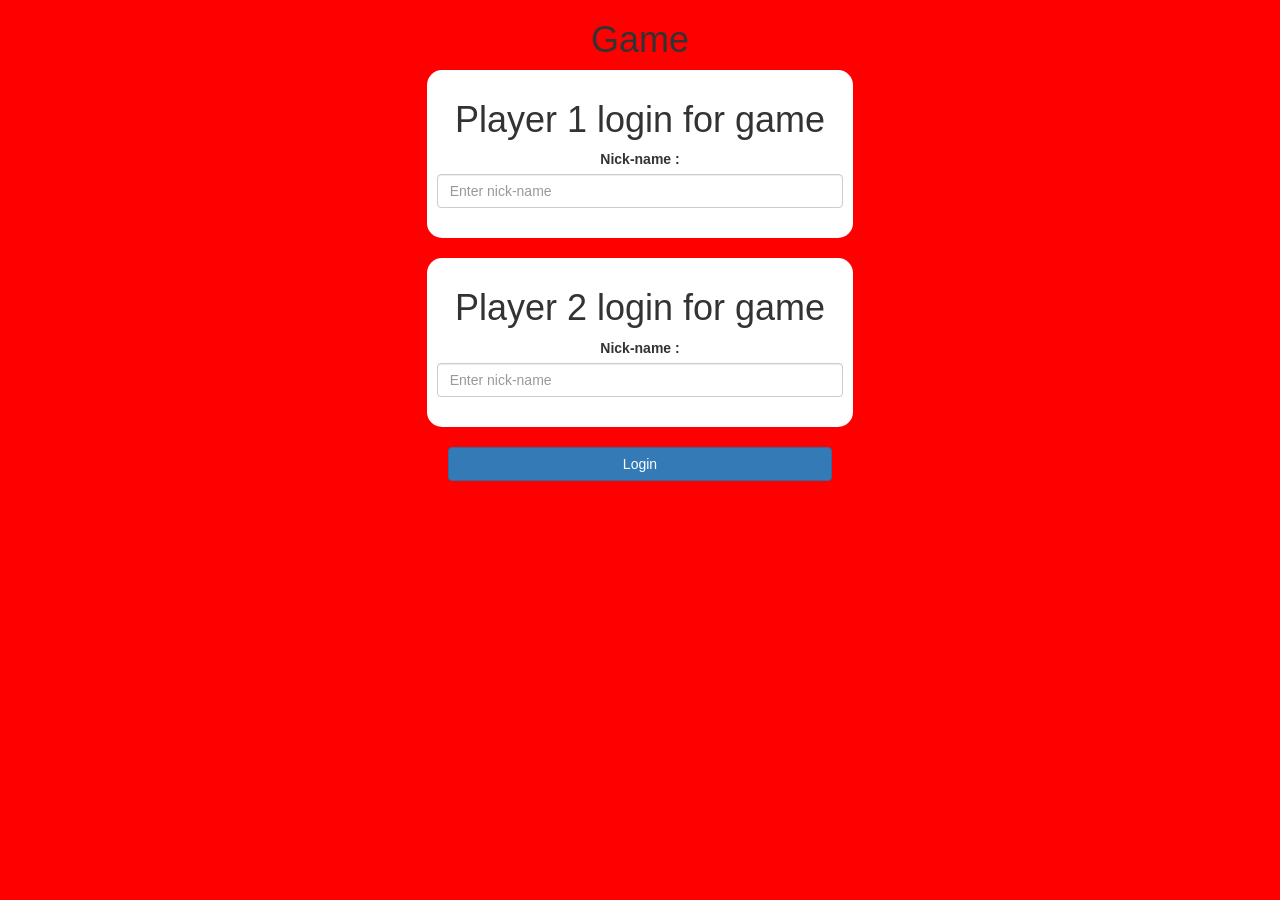
<file: index.html>
<!DOCTYPE html>
<html>
<head>
	<title>Guess The Word</title>

<meta name="viewport" content="width=device-width, initial-scale=1">
<link rel="stylesheet" href="https://maxcdn.bootstrapcdn.com/bootstrap/3.4.0/css/bootstrap.min.css">
<script src="https://ajax.googleapis.com/ajax/libs/jquery/3.4.1/jquery.min.js"></script>
<script src="https://maxcdn.bootstrapcdn.com/bootstrap/3.4.0/js/bootstrap.min.js"></script>

<link rel="stylesheet" type="text/css" href="quiz.css">

<script src="main.js"></script>
</head>
<body>
<center>
<h1>Game</h1>	
<div class="col-lg-4 col-sm-8 col-xs-11 login_div1">
<h1>Player 1 login for game</h1>
<label>Nick-name :</label>
<input id="player1_name_input" class="form-control" type="text" placeholder="Enter nick-name">
<br>
</div>
<br>
<div class="col-lg-4 col-sm-8 col-xs-11 login_div2">
	<h1>Player 2 login for game</h1>
	<label>Nick-name :</label>
	<input id="player2_name_input" class="form-control" type="text" placeholder="Enter nick-name">
	<br>
	</div>
<br>
<button onclick="addUser();" id="login" class="btn btn-primary" style="width: 30%;">Login</button>
</center>
</body>
</html>
</file>
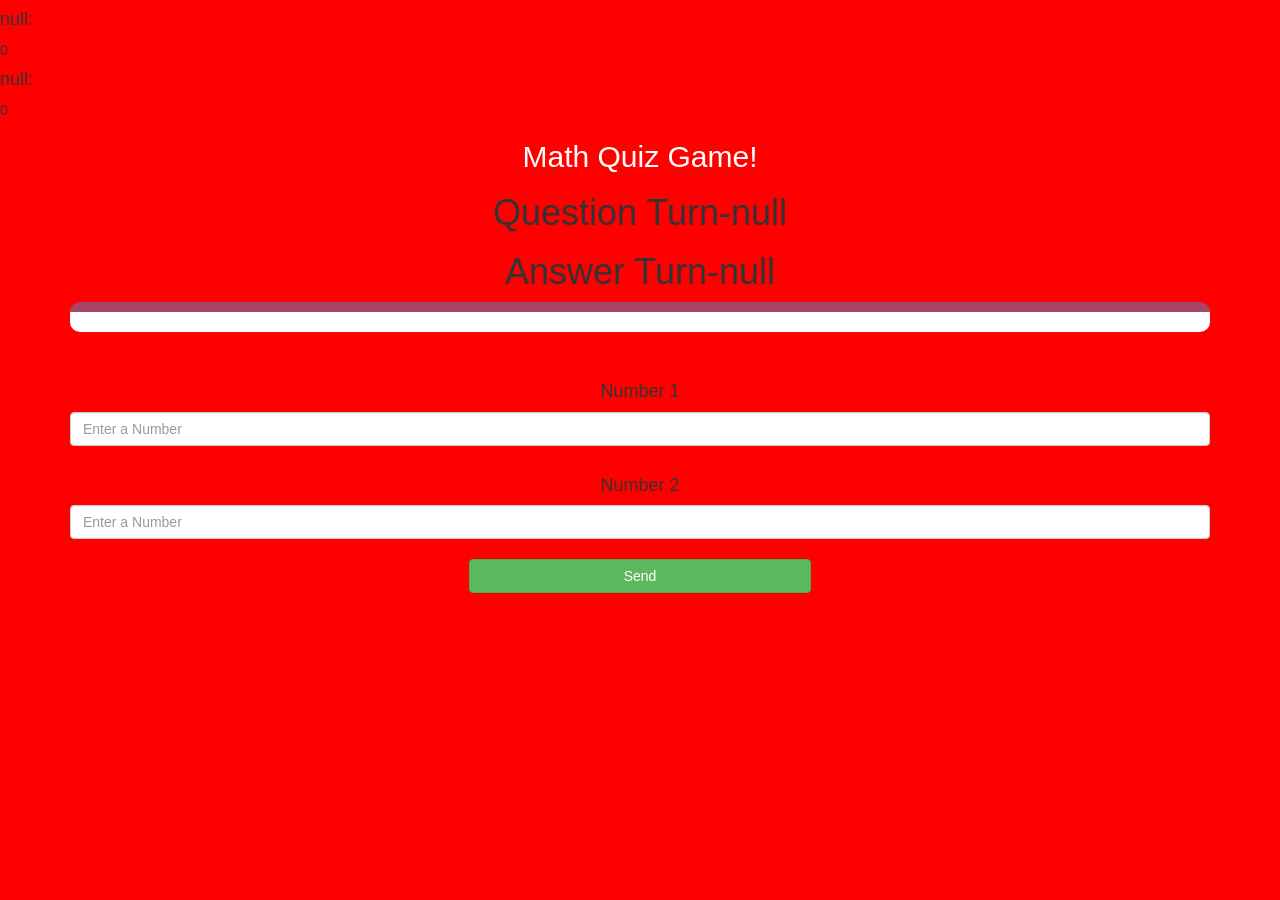
<file: game_page.html>
<!DOCTYPE html>
<html>
<head>
	<title>Math Quiz Game!</title>

<meta name="viewport" content="width=device-width, initial-scale=1">
<link rel="stylesheet" href="https://maxcdn.bootstrapcdn.com/bootstrap/3.4.0/css/bootstrap.min.css">
<script src="https://ajax.googleapis.com/ajax/libs/jquery/3.4.1/jquery.min.js"></script>
<script src="https://maxcdn.bootstrapcdn.com/bootstrap/3.4.0/js/bootstrap.min.js"></script>

<link rel="stylesheet" type="text/css" href="quiz.css">
</head>
<body>
<h4 id="Nick-name1"></h4> <span id="score_board1">Score : 0</span>
<br>
<h4 id="Nick-name2"></h4> <span id="score_board2">Score : 0</span>
<div class="container">
	<center>
		<h2 style="color: white;">Math Quiz Game!</h2>
		<h1 id="question"></h1>
		<h1 id="answer"></h1>
		<div id="output">
		</div>
		<br>
		<br>

		
        <h4>Number 1</h4>
	<input type="number" id="number_1" class="form-control" placeholder="Enter a Number">
		<br>
    <h4>Number 2</h4>
    <input type="number" id="number_2" class="form-control" placeholder="Enter a Number">
    <br>
	<button onclick="send();" class="btn btn-success" style="width: 30%;">Send</button>
	</center>
</div>

<script src="game_page.js"></script>
</body>
</html>
</file>
<file: quiz.css>
body
{
	background: red;
}

	.login_div1 , .login_div2
	{
		background: white;
		padding: 10px;
		float: none;
		border-radius: 15px;
	}


#player1_name , #player2_name
{
	display: inline-block;
	margin-left: 20px;
}
#word
{
	width: 60%;
}
#word_display
{
	letter-spacing: 5px;
}
#output
{
background: white;
border-radius: 10px;
border-top: 10px solid #AA4465;
padding: 10px;
float: none;
text-align: left;
}
</file>
